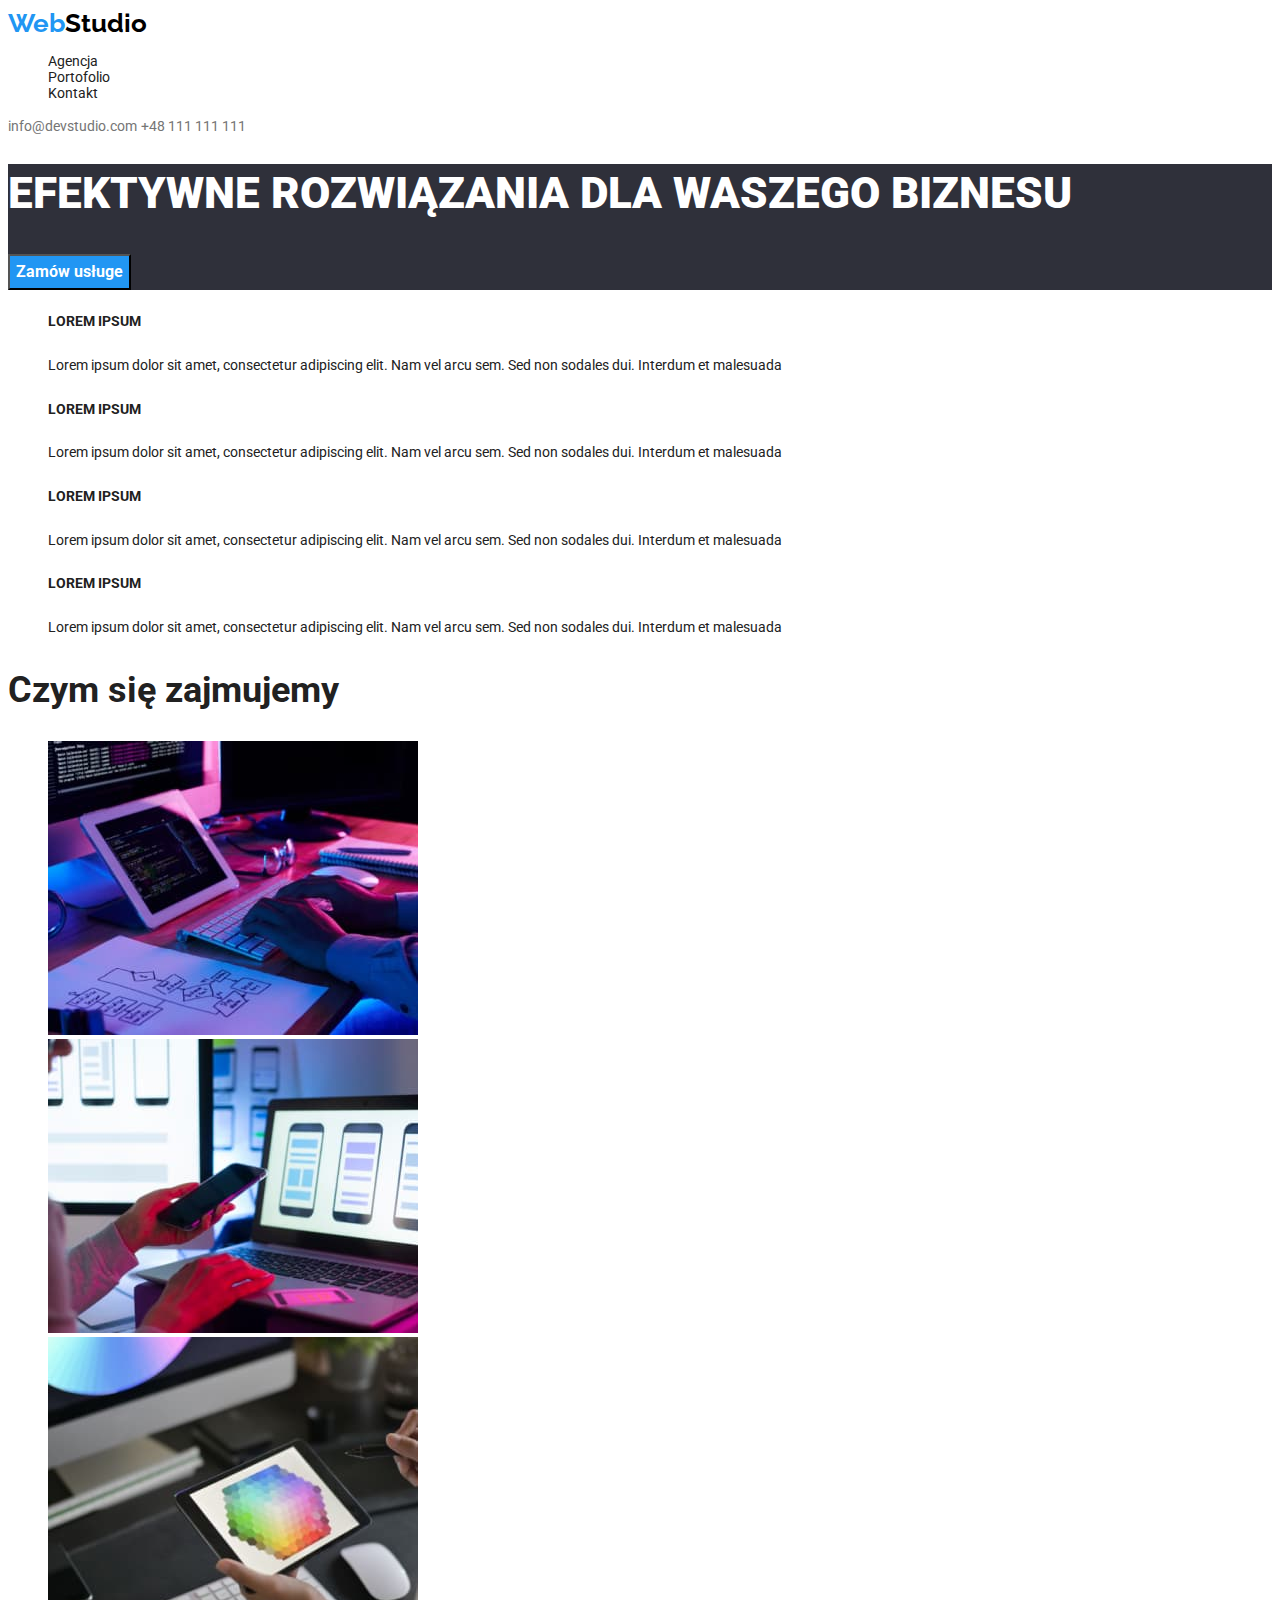
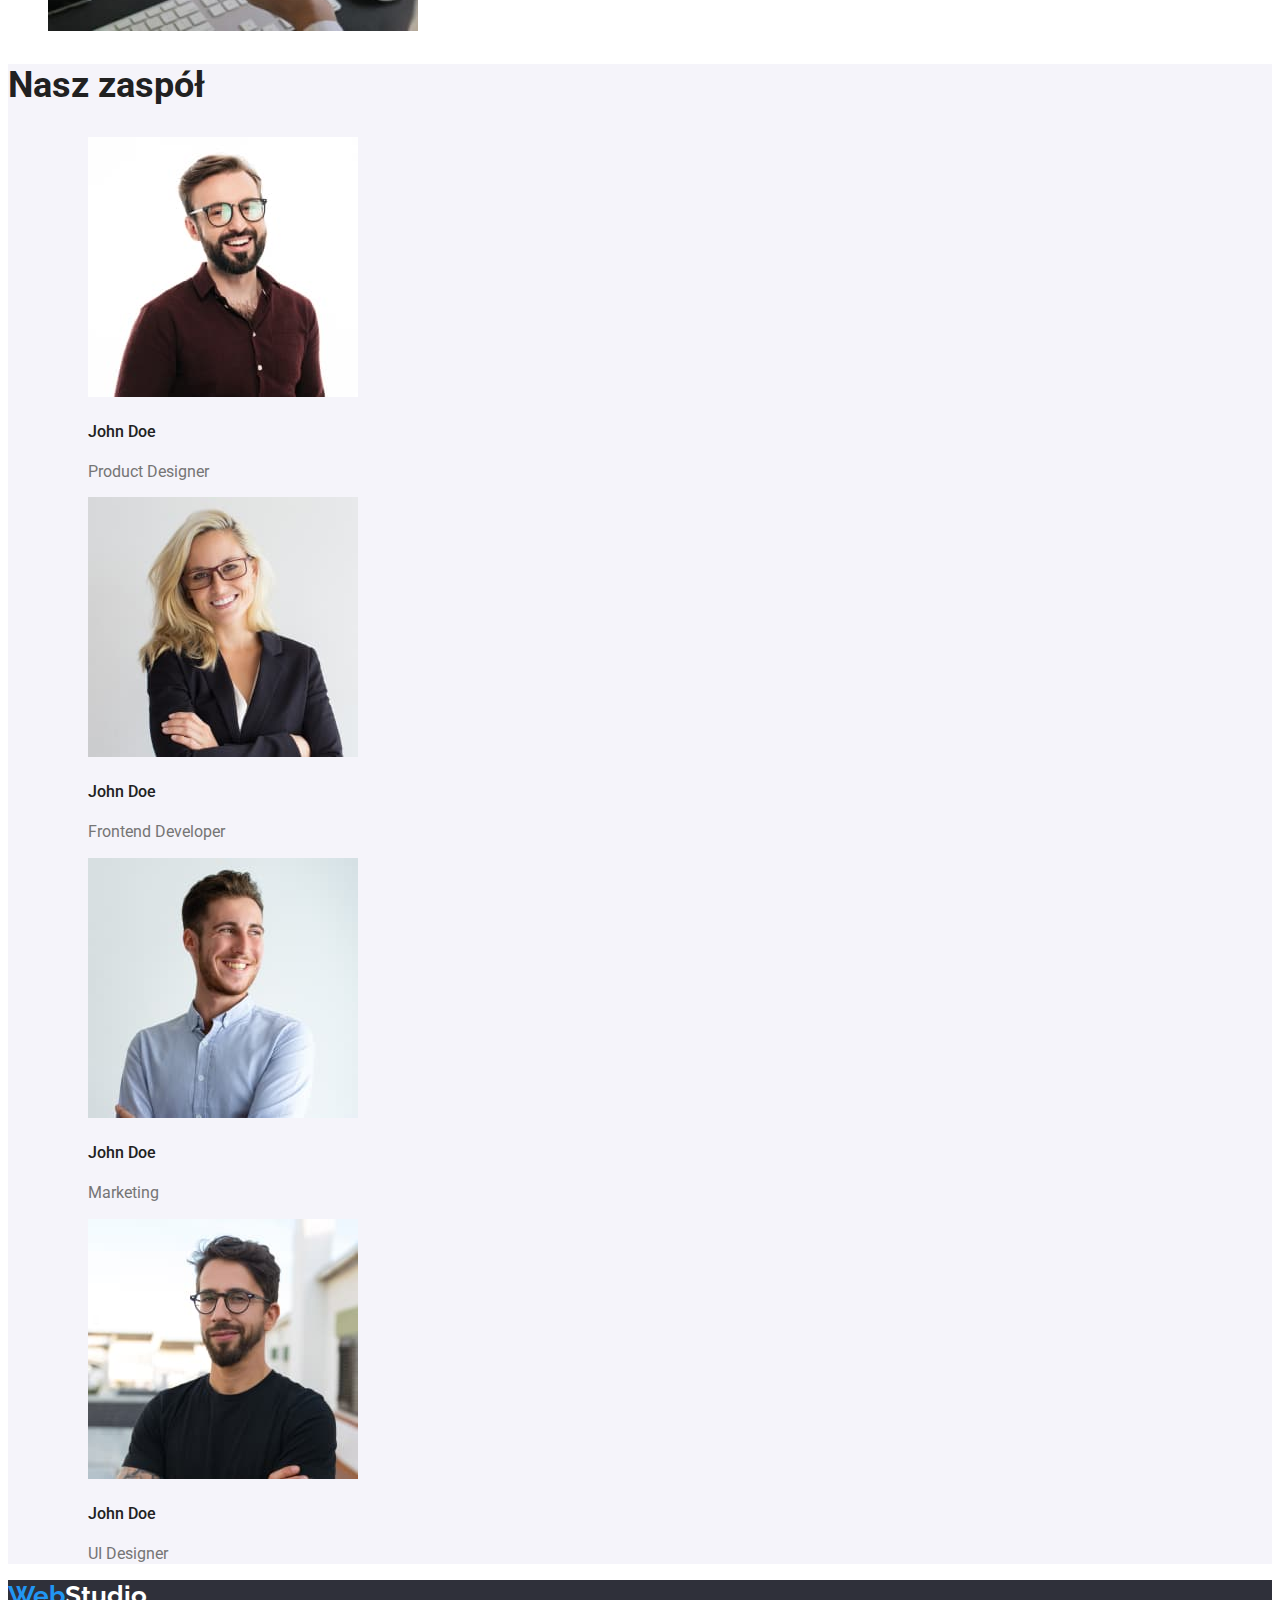
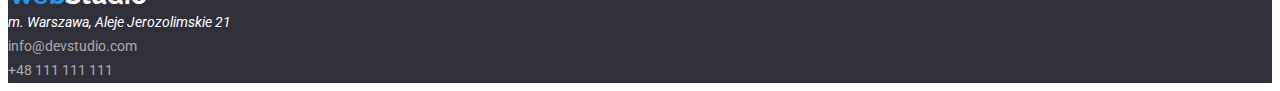
<file: index.html>
<!DOCTYPE html>
<html lang="en">
  <head>
    <meta charset="UTF-8" />
    <meta http-equiv="X-UA-Compatible" content="IE=edge" />
    <meta name="viewport" content="width=device-width, initial-scale=1.0" />
    <link rel="preconnect" href="https://fonts.googleapis.com" />
    <link rel="preconnect" href="https://fonts.gstatic.com" crossorigin />
    <link
      href="https://fonts.googleapis.com/css2?family=Raleway:wght@700&family=Roboto:wght@400;500;700;900&display=swap"
      rel="stylesheet"
    />
    <link rel="stylesheet" href="./css/styles.css" />
    <title>Studio</title>
  </head>
  <body>
    <header>
      <a class="logo-header" href="./index.html"><span>Web</span>Studio</a>
      <nav>
        <ul class="navigation-list">
          <li><a class="navigation-item" href="./index.html">Agencja</a></li>
          <li>
            <a class="navigation-item" href="./portfolio.html">Portofolio</a>
          </li>
          <li><a class="navigation-item" href="">Kontakt</a></li>
        </ul>
      </nav>
      <div>
        <a class="contact" href="mailto:info@devstudio.com"
          >info@devstudio.com</a
        >
        <a class="contact" href="tel:info@devstudio.com">+48 111 111 111</a>
      </div>
    </header>
    <main>
      <section class="section-effective">
        <h1>EFEKTYWNE ROZWIĄZANIA DLA WASZEGO BIZNESU</h1>
        <button class="button-order" type="button">Zamów usługe</button>
      </section>
      <section>
        <ul class="list-whatwedo-text">
          <li>
            <h5>LOREM IPSUM</h5>
            <p>
              Lorem ipsum dolor sit amet, consectetur adipiscing elit. Nam vel
              arcu sem. Sed non sodales dui. Interdum et malesuada
            </p>
          </li>
          <li>
            <h5>LOREM IPSUM</h5>
            <p>
              Lorem ipsum dolor sit amet, consectetur adipiscing elit. Nam vel
              arcu sem. Sed non sodales dui. Interdum et malesuada
            </p>
          </li>
          <li>
            <h5>LOREM IPSUM</h5>
            <p>
              Lorem ipsum dolor sit amet, consectetur adipiscing elit. Nam vel
              arcu sem. Sed non sodales dui. Interdum et malesuada
            </p>
          </li>
          <li>
            <h5>LOREM IPSUM</h5>
            <p>
              Lorem ipsum dolor sit amet, consectetur adipiscing elit. Nam vel
              arcu sem. Sed non sodales dui. Interdum et malesuada
            </p>
          </li>
        </ul>
        <h2 class="headers-secondary">Czym się zajmujemy</h2>
        <ul class="list-whatwedo-picture">
          <li>
            <img
              src="./images/writting_on_keyboard.jpg"
              alt="Writting on keyboard"
              width="370"
              height="294"
            />
          </li>
          <li>
            <img
              src="./images/man_with_laptop.jpg"
              alt="Working with smartphone and laptop"
              width="370"
              height="294"
            />
          </li>
          <li>
            <img
              src="./images/tablet.jpg"
              alt="Tablet held in hand"
              width="370"
              height="294"
            />
          </li>
        </ul>
      </section>
      <section class="section-team">
        <h2 class="headers-secondary">Nasz zaspół</h2>
        <ul class="list-team">
          <li>
            <figure>
              <img
                src="./images/designer.jpg"
                alt="Jon Doe - Product Designer"
                width="270"
                height="260"
              />
              <figcaption>
                <h4>John Doe</h4>
                <p>Product Designer</p>
              </figcaption>
            </figure>
          </li>
          <li>
            <figure>
              <img
                src="./images/developer.jpg"
                alt="Jon Doe - Frontend Developer"
                width="270"
                height="260"
              />
              <figcaption>
                <h4>John Doe</h4>
                <p>Frontend Developer</p>
              </figcaption>
            </figure>
          </li>
          <li>
            <figure>
              <img
                src="./images/marketing.jpg"
                alt="Jon Doe - Marketing"
                width="270"
                height="260"
              />
              <figcaption>
                <h4>John Doe</h4>
                <p>Marketing</p>
              </figcaption>
            </figure>
          </li>
          <li>
            <figure>
              <img
                src="./images/ui_designer.jpg"
                alt="Jon Doe - UI Designer"
                width="270"
                height="260"
              />
              <figcaption>
                <h4>John Doe</h4>
                <p>UI Designer</p>
              </figcaption>
            </figure>
          </li>
        </ul>
      </section>
    </main>
    <footer class="footer-address">
      <a class="logo-footer" href="./index.html"><span>Web</span>Studio</a>
      <address>m. Warszawa, Aleje Jerozolimskie 21</address>
      <div>
        <a class="contact" href="mailto:info@devstudio.com"
          >info@devstudio.com</a
        ><br />
        <a class="contact" href="tel:info@devstudio.com">+48 111 111 111</a>
      </div>
    </footer>
  </body>
</html>
</file>
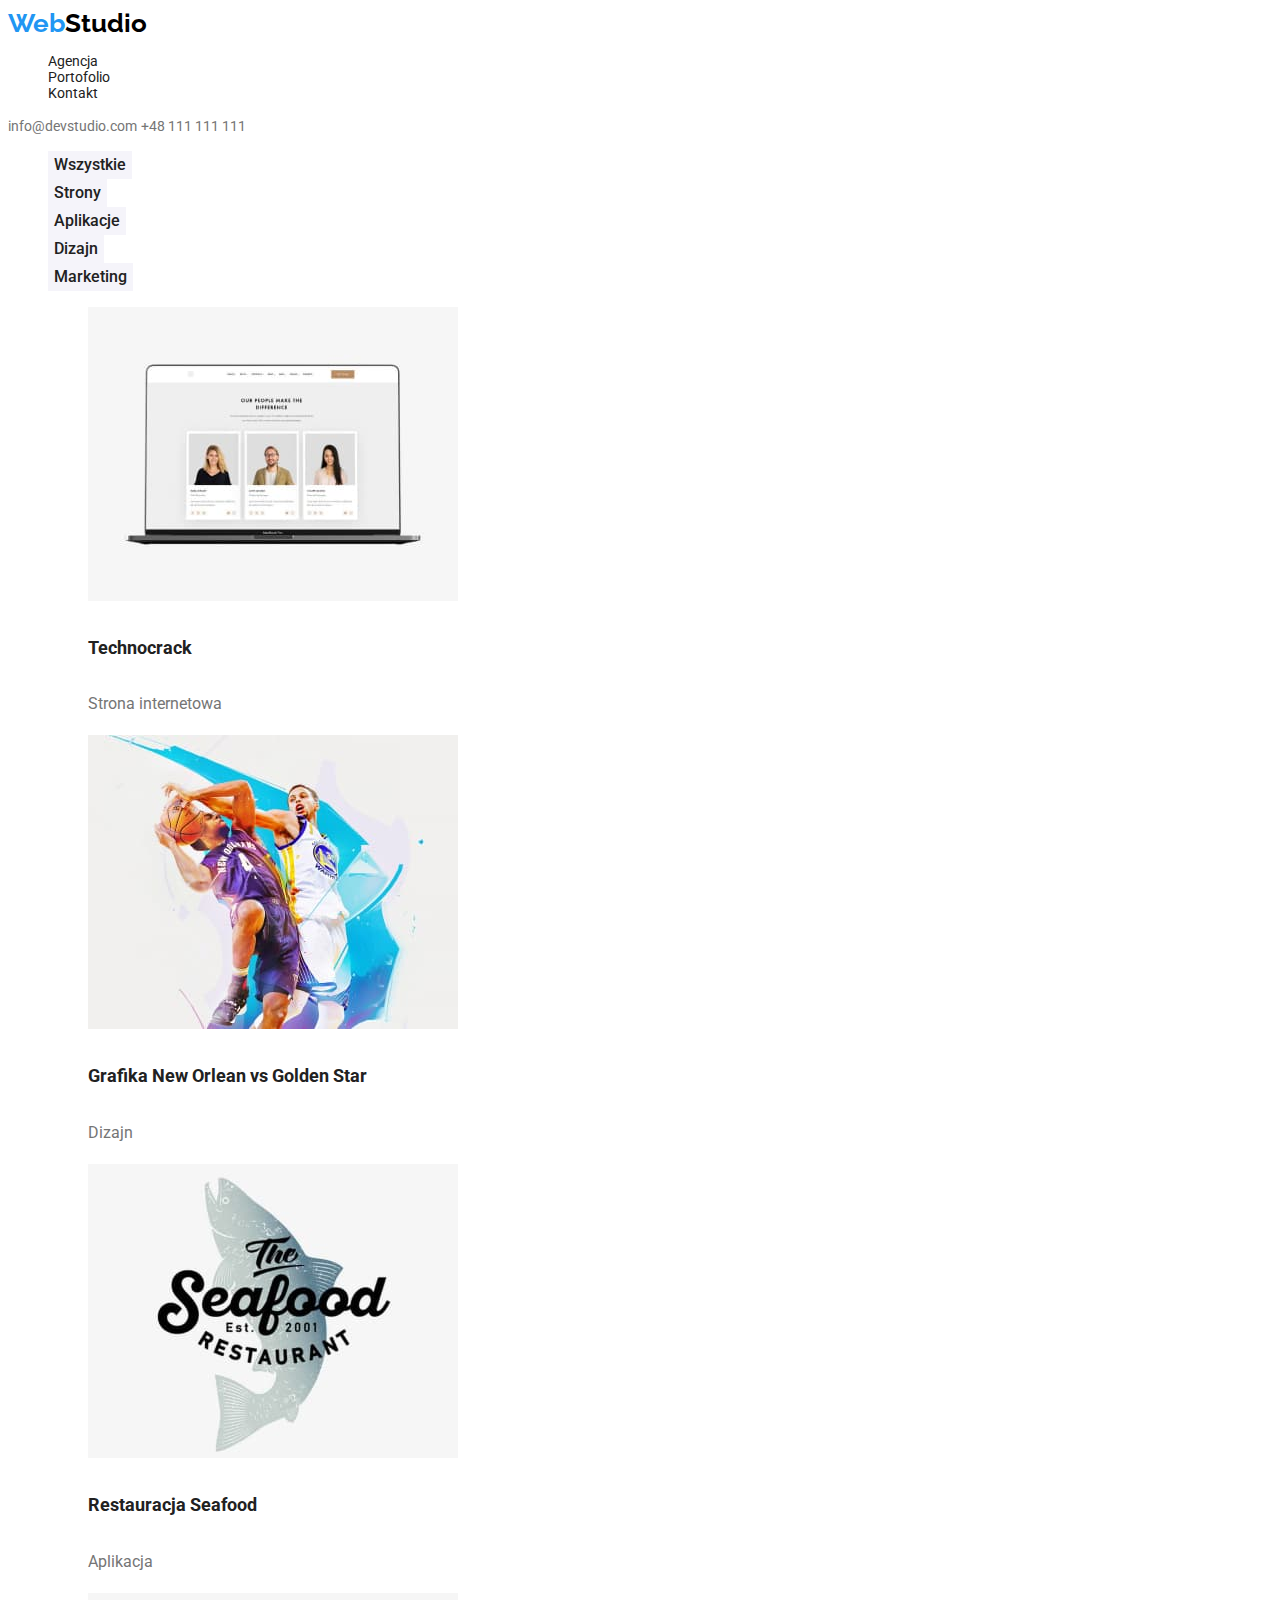
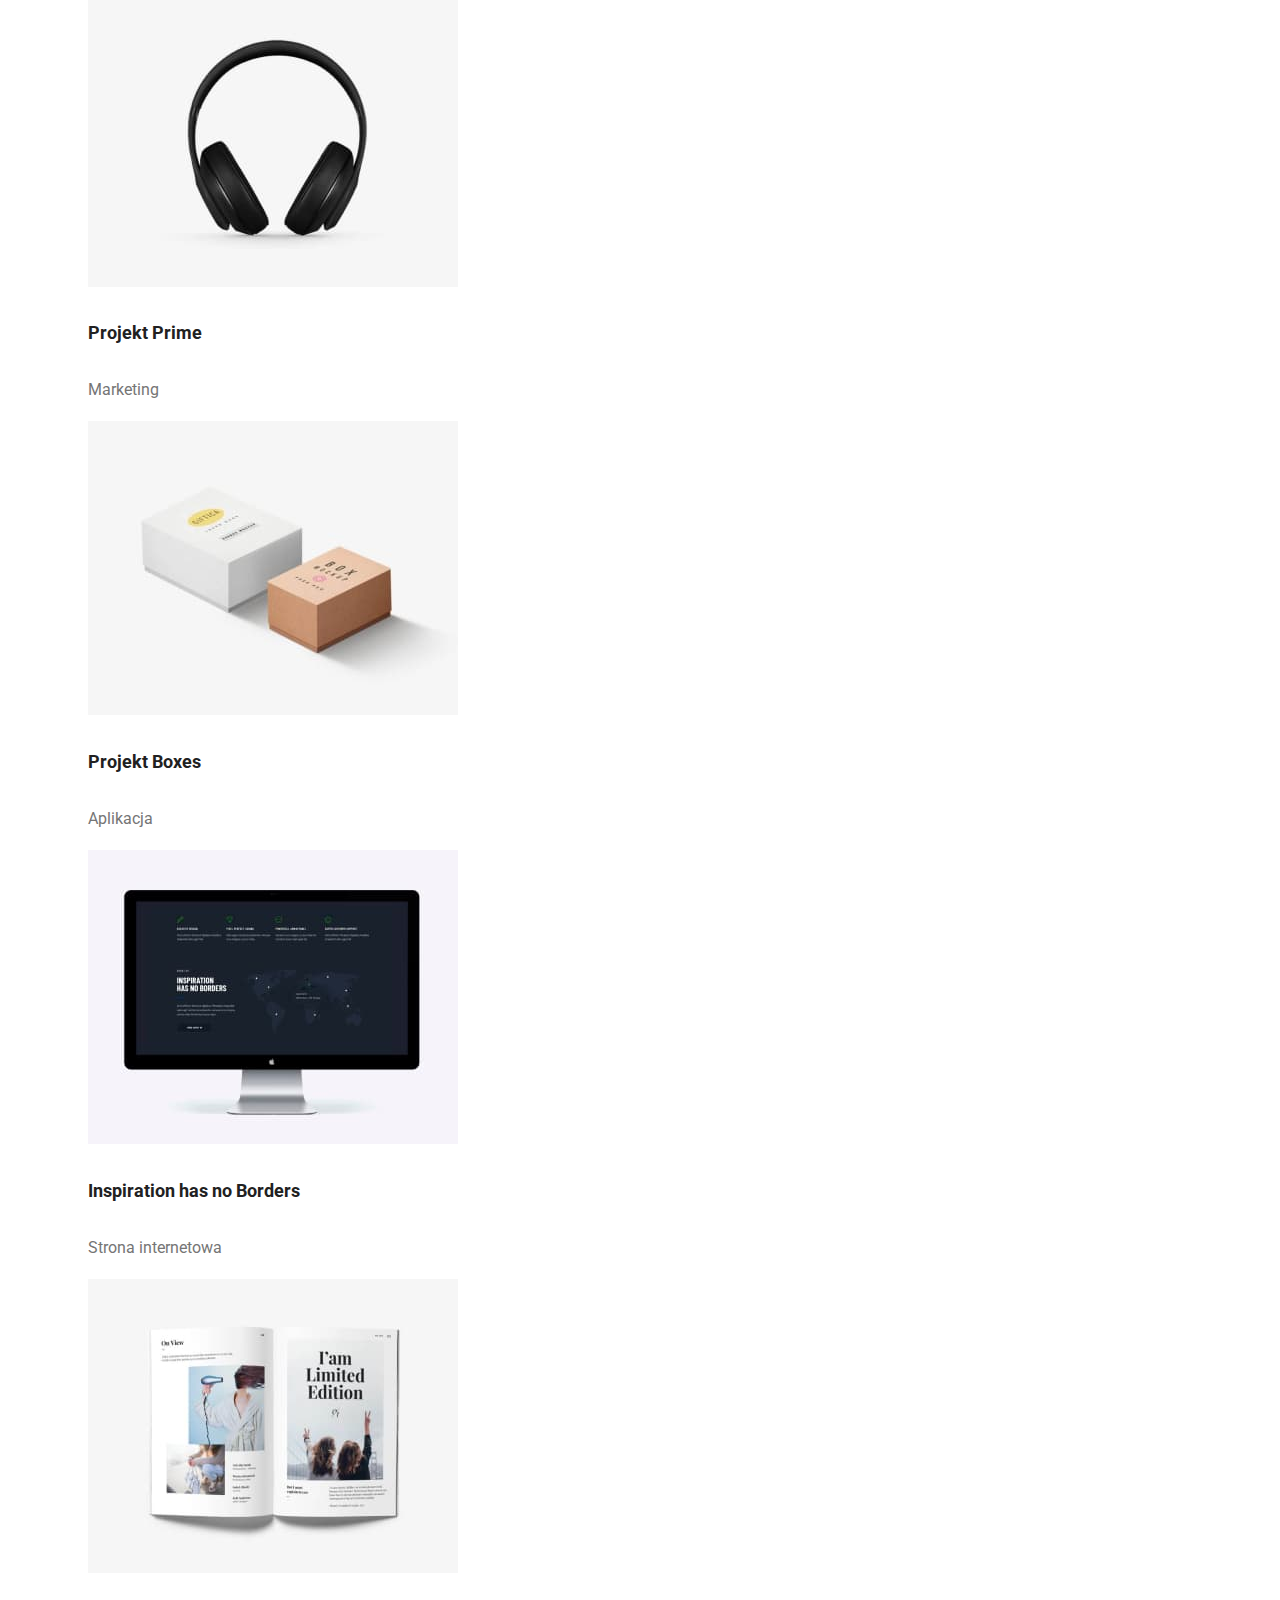
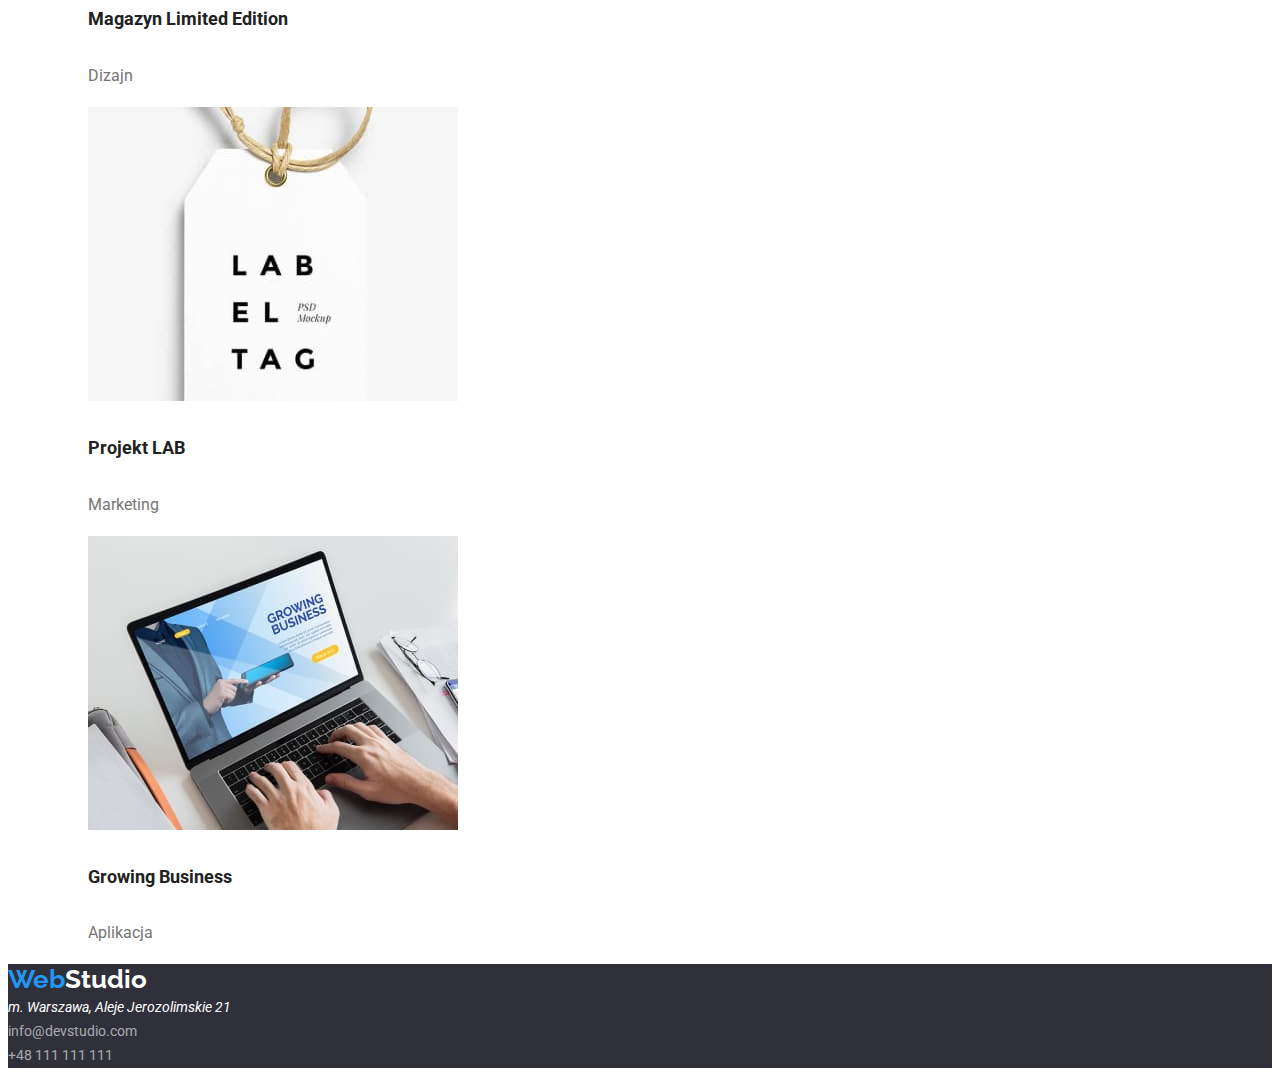
<file: portfolio.html>
<!DOCTYPE html>
<html lang="en">
  <head>
    <meta charset="UTF-8" />
    <meta http-equiv="X-UA-Compatible" content="IE=edge" />
    <meta name="viewport" content="width=device-width, initial-scale=1.0" />
    <link rel="preconnect" href="https://fonts.googleapis.com" />
    <link rel="preconnect" href="https://fonts.gstatic.com" crossorigin />
    <link
      href="https://fonts.googleapis.com/css2?family=Raleway:wght@700&family=Roboto:wght@400;500;700;900&display=swap"
      rel="stylesheet"
    />
    <link rel="stylesheet" href="./css/styles.css" />
    <title>Portfolio</title>
  </head>
  <body>
    <header>
      <a class="logo-header" href="./index.html"><span>Web</span>Studio</a>
      <nav>
        <ul class="navigation-list">
          <li><a class="navigation-item" href="./index.html">Agencja</a></li>
          <li>
            <a class="navigation-item" href="./portfolio.html">Portofolio</a>
          </li>
          <li><a class="navigation-item" href="">Kontakt</a></li>
        </ul>
      </nav>
      <div>
        <a class="contact" href="mailto:info@devstudio.com"
          >info@devstudio.com</a
        >
        <a class="contact" href="tel:info@devstudio.com">+48 111 111 111</a>
      </div>
    </header>
    <main>
      <section>
        <ul class="filter-list">
          <li>
            <button class="filter-list-choise" type="button">Wszystkie</button>
          </li>
          <li>
            <button class="filter-list-choise" type="button">Strony</button>
          </li>
          <li>
            <button class="filter-list-choise" type="button">Aplikacje</button>
          </li>
          <li>
            <button class="filter-list-choise" type="button">Dizajn</button>
          </li>
          <li>
            <button class="filter-list-choise" type="button">Marketing</button>
          </li>
        </ul>
      </section>
      <section>
        <ul class="filter-list-item">
          <li>
            <figure>
              <img
                src="./images/technocrack.jpg"
                alt="Technocrack"
                width="370"
                height="294"
              />
              <figcaption>
                <h4>Technocrack</h4>
                <p>Strona internetowa</p>
              </figcaption>
            </figure>
          </li>
          <li>
            <figure>
              <img
                src="./images/graphic-neworlean.jpg"
                alt="New Orlean vs Golden Star - graphic"
                width="370"
                height="294"
              />
              <figcaption>
                <h4>Grafika New Orlean vs Golden Star</h4>
                <p>Dizajn</p>
              </figcaption>
            </figure>
          </li>
          <li>
            <figure>
              <img
                src="./images/seafood.jpg"
                alt="Seafood restaurant"
                width="370"
                height="294"
              />
              <figcaption>
                <h4>Restauracja Seafood</h4>
                <p>Aplikacja</p>
              </figcaption>
            </figure>
          </li>
          <li>
            <figure>
              <img
                src="./images/prime.jpg"
                alt="Headphones"
                width="370"
                height="294"
              />
              <figcaption>
                <h4>Projekt Prime</h4>
                <p>Marketing</p>
              </figcaption>
            </figure>
          </li>
          <li>
            <figure>
              <img
                src="./images/boxes.jpg"
                alt="Boxes"
                width="370"
                height="294"
              />
              <figcaption>
                <h4>Projekt Boxes</h4>
                <p>Aplikacja</p>
              </figcaption>
            </figure>
          </li>
          <li>
            <figure>
              <img
                src="./images/inspiration.jpg"
                alt="Monitor"
                width="370"
                height="294"
              />
              <figcaption>
                <h4>Inspiration has no Borders</h4>
                <p>Strona internetowa</p>
              </figcaption>
            </figure>
          </li>
          <li>
            <figure>
              <img
                src="./images/limited.jpg"
                alt="Limited Edition Magazine"
                width="370"
                height="294"
              />
              <figcaption>
                <h4>Magazyn Limited Edition</h4>
                <p>Dizajn</p>
              </figcaption>
            </figure>
          </li>
          <li>
            <figure>
              <img
                src="./images/project-lab.jpg"
                alt="LAB Tag"
                width="370"
                height="294"
              />
              <figcaption>
                <h4>Projekt LAB</h4>
                <p>Marketing</p>
              </figcaption>
            </figure>
          </li>
          <li>
            <figure>
              <img
                src="./images/growing_business.jpg"
                alt="Working on laptop"
                width="370"
                height="294"
              />
              <figcaption>
                <h4>Growing Business</h4>
                <p>Aplikacja</p>
              </figcaption>
            </figure>
          </li>
        </ul>
      </section>
    </main>
    <footer class="footer-address">
      <a class="logo-footer" href="./index.html"><span>Web</span>Studio</a>
      <address>m. Warszawa, Aleje Jerozolimskie 21</address>
      <div>
        <a class="contact" href="mailto:info@devstudio.com"
          >info@devstudio.com</a
        ><br />
        <a class="contact" href="tel:info@devstudio.com">+48 111 111 111</a>
      </div>
    </footer>
  </body>
</html>
</file>
<file: css/styles.css>
body {
  font-family: "Roboto", sans-serif;
  font-size: 16px;
  color: var(--text-color-primary);
  background-color: var(--background-color-primary);
}

.logo-header {
  font-family: "Raleway", sans-serif;
  font-size: 26px;
  font-weight: 700;
  text-decoration: none;
  color: var(--logo-color-dark);
  line-height: 1.17385;
}

.logo-footer {
  font-family: "Raleway", sans-serif;
  font-size: 26px;
  font-weight: 700;
  text-decoration: none;
  color: var(--background-color-primary);
  line-height: 1.17385;
}

.logo-header > span,
.logo-footer > span {
  color: var(--hover-effect);
}

.list-whatwedo-text {
  font-size: 14px;
  font-weight: 400;
  line-height: 1.71429;
  list-style-type: none;
}

.list-whatwedo-text h5 {
  font-size: 14px;
  line-height: 1.17214;
}

.headers-secondary {
  font-size: 36px;
  line-height: 1.171944;
}

.list-whatwedo-picture {
  list-style-type: none;
}

.list-team {
  list-style-type: none;
}

.navigation-list {
  list-style-type: none;
  font-size: 14px;
  line-height: 1.17214;
}

.navigation-item {
  text-decoration: none;
  color: var(--text-color-primary);
}

.navigation-item:hover,
.navigation-item:focus {
  color: var(--hover-effect);
}

.section-effective {
  color: var(--background-color-primary);
  background-color: var(--background-color-secondary);
}

.section-effective h1 {
  font-size: 44px;
  font-weight: 900;
  line-height: 1.363636;
}

.section-team {
  background-color: var(--background-color-third);
  color: var(--text-color-primary);
  line-height: 1.171875;
}

.section-team h4 {
  font-weight: 500;
}

.section-team p {
  color: var(--text-color-secondary);
}

.button-order {
  color: var(--background-color-primary);
  background-color: var(--hover-effect);
  font-family: inherit;
  font-size: 16px;
  font-weight: 700;
  line-height: 1.9;
  cursor: pointer;
}

.footer-address {
  font-size: 14px;
  color: var(--background-color-primary);
  background-color: var(--background-color-secondary);
  line-height: 1.7;
}

.contact {
  font-size: 14px;
  line-height: 1.17214;
  color: var(--text-color-secondary);
  text-decoration: none;
}

footer .contact {
  color: var(--contact-color-footer);
}

.contact:hover,
.contact:focus {
  color: var(--hover-effect);
}

.filter-list {
  list-style-type: none;
}
.filter-list-choise {
  background-color: var(--background-color-third);
  font-family: inherit;
  font-size: 16px;
  font-weight: 500;
  color: var(--text-color-primary);
  border: none;
  line-height: 1.626;
  cursor: pointer;
}

.filter-list-choise:hover,
.filter-list-choise:focus {
  background-color: var(--hover-effect);
  color: var(--background-color-primary);
}

.filter-list-item {
  color: var(--text-color-primary);
  line-height: 1.171875;
  list-style-type: none;
}

.filter-list-item h4 {
  font-size: 18px;
  line-height: 2;
}

.filter-list-item p {
  color: var(--text-color-secondary);
  line-height: 1.875;
}

:root {
  --logo-color-dark: #000000;
  --hover-effect: #2196f3;
  --contact-color-footer: #ffffff99;
  --text-color-primary: #212121;
  --text-color-secondary: #757575;
  --background-color-primary: #ffffff;
  --background-color-secondary: #2f303a;
  --background-color-third: #f5f4fa;
}
</file>
